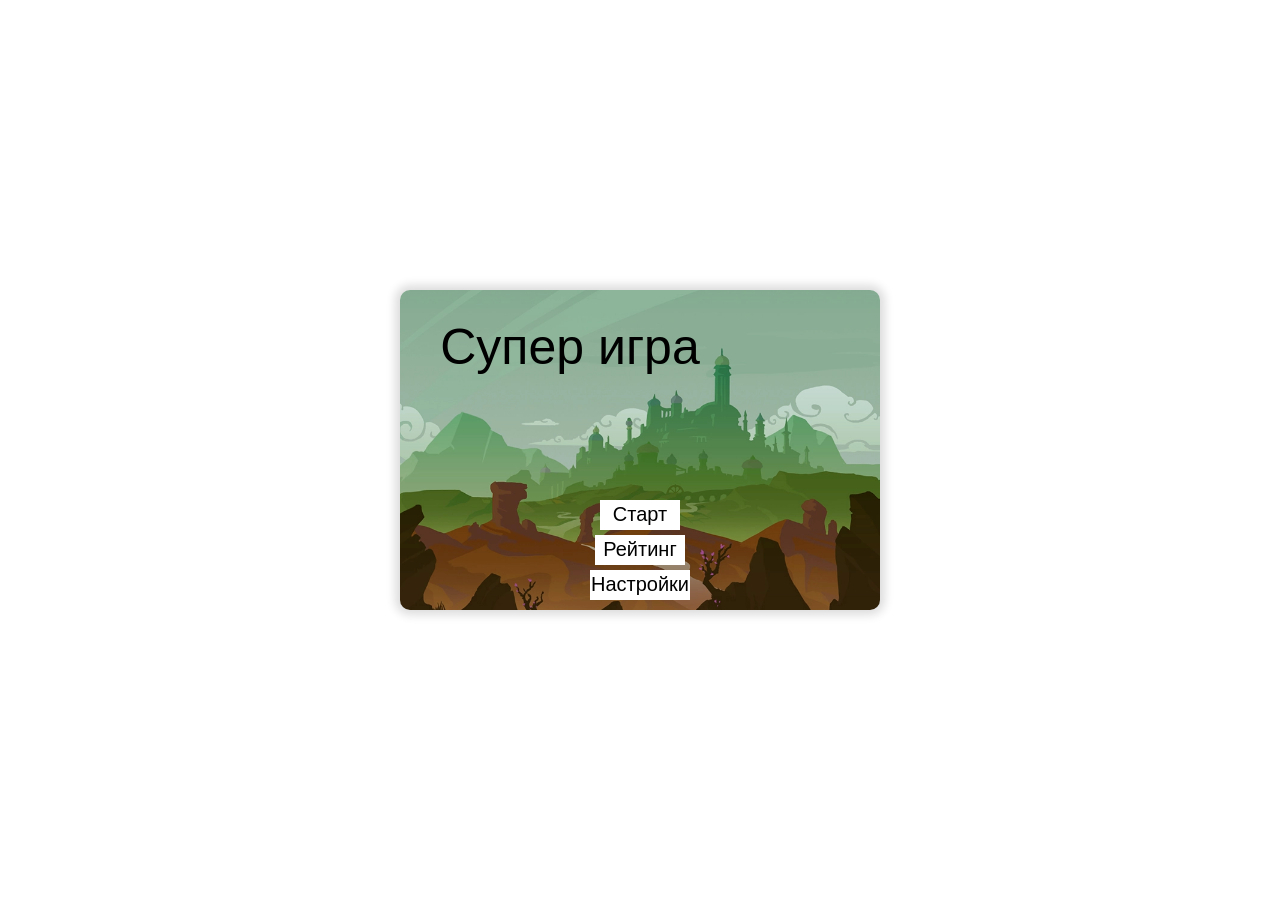
<file: index.html>
<!DOCTYPE html>
<html lang="ru">
    <head>
        <meta charset="UTF-8">
        <title>Супер Игра</title>
        <link rel="stylesheet" href="css/game/base.css">
    </head>
    <body>
        <div class="canvas-wrapper">
            <div id="canvas-container">
                <canvas id="game" width="480" height="320"></canvas>
                <canvas id="touch_window" width="480" height="320"></canvas>
            </div>
        </div>

        <script type="module" src="js/game/base.js"></script>
    </body>
</html>
</file>
<file: css/game/base.css>
*,
::before,
::after {
    margin: 0;
    padding: 0;
    box-sizing: border-box;
}
html, body {
    height: 100%;
}

.canvas-wrapper {
    height: 100%;
    display: flex;
    align-items: center;
}

#canvas-container {
    position: relative;
    width: 480px;
    height: 320px;
    margin: 0 auto;
}

.alert_block {
    position: absolute;
    top: 0;
    left: 0;
    width: 100%;
    height: 100%;
    background-color: rgba(0, 0, 0, 0.5);
    color: #efe5e5;
    display: flex;
    align-items: center;
    justify-content: center;
    border-radius: 10px;
    z-index: 100;
}

canvas {
    position: absolute;
}

#game {
    background: #eee;
    border-radius: 10px;
    display: block;
    box-shadow: 0 0 10px 5px rgba(221, 221, 221, 1);
    z-index: 1;
}

#touch_window {
    background-color: rgba(0, 0, 0, 0);
    display: block;
    z-index: 2;
}
</file>
